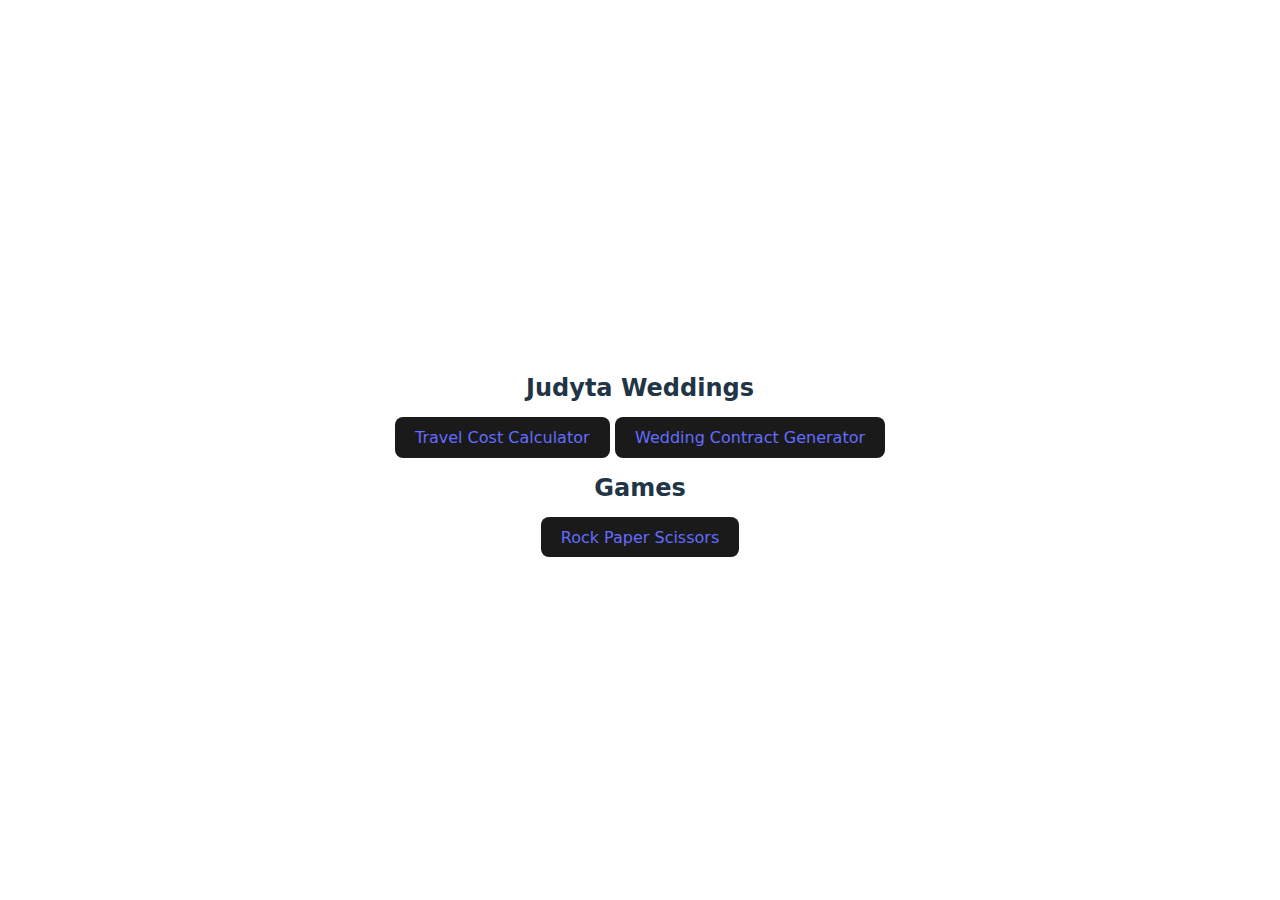
<file: z/index.html>
<!DOCTYPE html>
<html lang="en">
<head>
  <meta charset="UTF-8">
  <meta name="viewport" content="width=device-width, initial-scale=1.0">
  <title>JukeSites | Extras</title>
</head>
<body>
    <style>
        :root {
            font-family: Inter, system-ui, Avenir, Helvetica, Arial, sans-serif;
            line-height: 1.5;
            font-weight: 400;
            color-scheme: light dark;
            color: #ffffffde;
            background-color: #242424;
            font-synthesis: none;
            text-rendering: optimizeLegibility;
            -webkit-font-smoothing: antialiased;
            -moz-osx-font-smoothing: grayscale
        }

        a {
            font-weight: 500;
            color: #646cff;
            text-decoration: inherit
        }

        a:hover {
            color: #535bf2
        }

        body {
            margin: 0;
            display: flex;
            place-items: center;
            min-width: 320px;
            min-height: 100vh
        }

        h1 {
            font-size: 3.2em;
            line-height: 1.1
        }

        button, .button {
            border-radius: 8px;
            border: 1px solid transparent;
            padding: .6em 1.2em;
            font-size: 1em;
            font-weight: 500;
            font-family: inherit;
            background-color: #1a1a1a;
            cursor: pointer;
            transition: border-color .25s
        }

        button:hover {
            border-color: #646cff
        }

        button:focus,
        button:focus-visible {
            outline: 4px auto -webkit-focus-ring-color
        }

        .card {
            padding: 2em
        }

        #app {
            max-width: 1280px;
            margin: 0 auto;
            padding: 2rem;
            text-align: center
        }

        @media (prefers-color-scheme: light) {
            :root {
                color: #213547;
                background-color: #fff
            }

            a:hover {
                color: #747bff
            }

            button {
                background-color: #f9f9f9
            }
        }

        .options[data-v-90a96ba3] {
            margin-top: 20px
        }

        .base-input[data-v-90a96ba3] {
            display: flex;
            flex-direction: column;
            margin-bottom: 15px
        }

        .base-input input[data-v-90a96ba3] {
            padding: 5px 10px;
            min-width: 250px;
            margin-top: 3px
        }

        .result[data-v-90a96ba3] {
            cursor: pointer
        }
    </style>
    <div id="app">
      <div>
        <h2>Judyta Weddings</h2>
        <a href="../utils/jv-travel" class="button">Travel Cost Calculator</a>
        <a href="../utils/jv-wed-con" class="button">Wedding Contract Generator</a>
      </div>
      <div>
        <h2>Games</h2>
        <a href="../games/rpc" class="button">Rock Paper Scissors</a>
      </div>
    </div>
  
</body>
</html>
</file>
